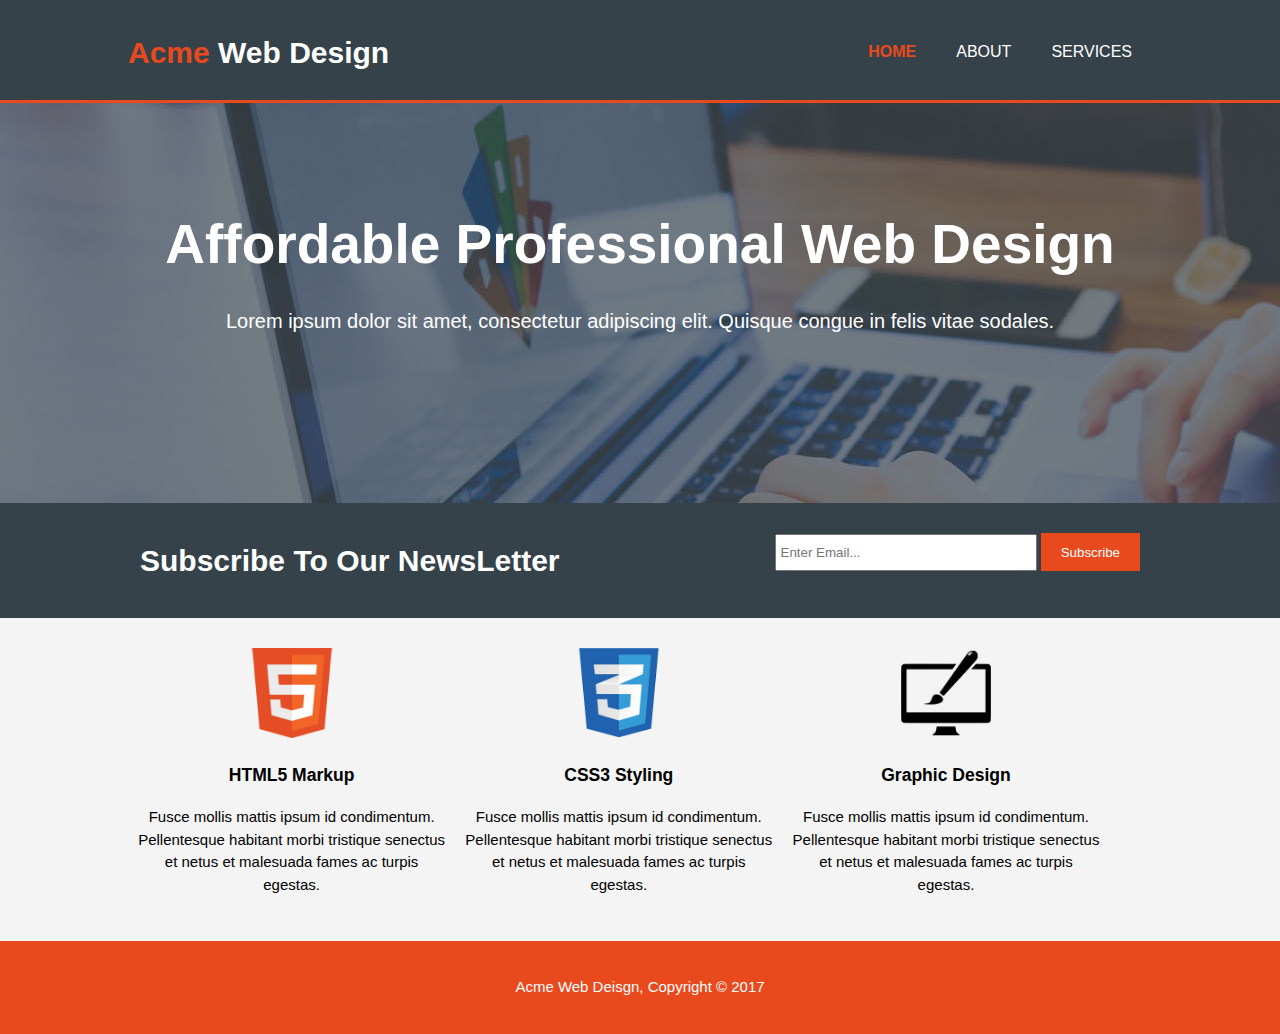
<file: index.html>
<!DOCTYPE html>
<html>
  <head>
    <meta charset="utf-8">
    <meta name="viewport" content="width=device-width">
    <meta name="description" content="Affordable and professional web design">
    <meta name="keywords" content="web design, affordable web design, professional web design">
    <meta name="author" content="Jessica Mitchell">
    <title>Acme Web Design | Welcome</title>
    <link rel="stylesheet" href="styles.css">
  </head>
  <body>
    <header>
      <div class="container">
        <div id="branding">
          <h1><span class="highlight">Acme</span> Web Design</h1>
        </div>
        <nav>
          <ul>
            <li class="current"><a href="index.html">Home</a></li>
            <li><a href="about.html">About</a></li>
            <li><a href="services.html">Services</a></li>
          </ul>
        </nav>
      </div>
    </header>

    <section id="showcase">
      <div class="container">
        <h1>Affordable Professional Web Design</h1>
        <p>Lorem ipsum dolor sit amet, consectetur adipiscing elit. Quisque congue in felis vitae sodales.</p>
      </div>
    </section>

    <section id="newsletter">
      <div class="container">
        <h1>Subscribe To Our NewsLetter</h1>
        <form>
          <input type="email" placeholder="Enter Email...">
          <button type="submit" class="button_1">Subscribe</button>
        </form>
      </div>
    </section>

    <section id="boxes">
      <div class="container">
        <div class="box">
          <img src="images/logo_html.png">
          <h3>HTML5 Markup</h3>
          <p>Fusce mollis mattis ipsum id condimentum. Pellentesque habitant morbi tristique senectus et netus et malesuada fames ac turpis egestas.</p>
        </div>
        <div class="box">
          <img src="images/logo_css.png">
          <h3>CSS3 Styling</h3>
          <p>Fusce mollis mattis ipsum id condimentum. Pellentesque habitant morbi tristique senectus et netus et malesuada fames ac turpis egestas.</p>
        </div>
        <div class="box">
          <img src="images/logo_brush.png">
          <h3>Graphic Design</h3>
          <p>Fusce mollis mattis ipsum id condimentum. Pellentesque habitant morbi tristique senectus et netus et malesuada fames ac turpis egestas.</p>
        </div>
      </div>
    </section>

    <footer>
      <p>Acme Web Deisgn, Copyright &copy; 2017</p>
    </footer>
  </body>
</html>
</file>
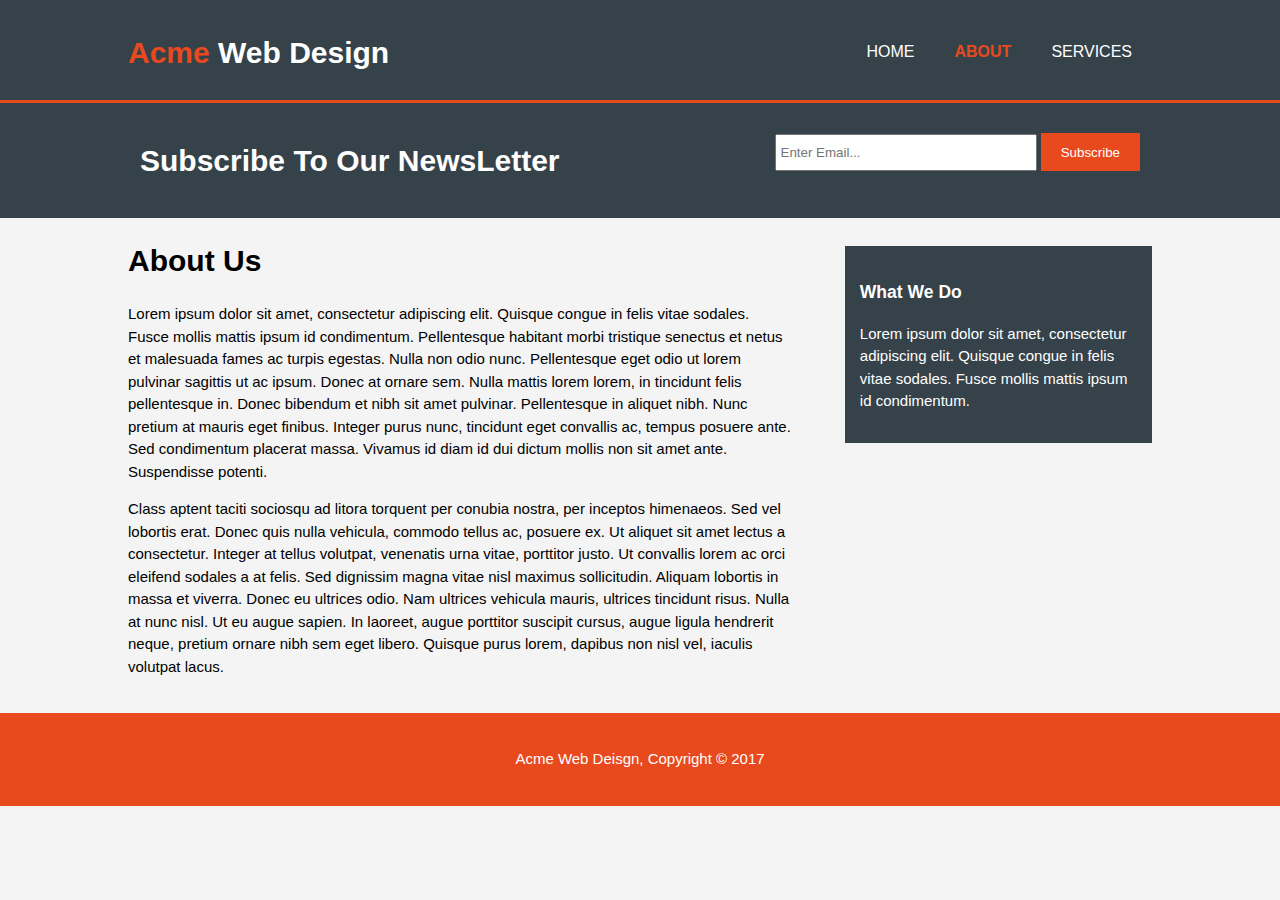
<file: about.html>
<!DOCTYPE html>
<html>
  <head>
    <meta charset="utf-8">
    <meta name="viewport" content="width=device-width">
    <meta name="description" content="Affordable and professional web design">
    <meta name="keywords" content="web design, affordable web design, professional web design">
    <meta name="author" content="Jessica Mitchell">
    <title>Acme Web Design | About</title>
    <link rel="stylesheet" href="styles.css">
  </head>
  <body>
    <header>
      <div class="container">
        <div id="branding">
          <h1><span class="highlight">Acme</span> Web Design</h1>
        </div>
        <nav>
          <ul>
            <li><a href="index.html">Home</a></li>
            <li class="current"><a href="about.html">About</a></li>
            <li><a href="services.html">Services</a></li>
          </ul>
        </nav>
      </div>
    </header>

    <section id="newsletter">
      <div class="container">
        <h1>Subscribe To Our NewsLetter</h1>
        <form>
          <input type="email" placeholder="Enter Email...">
          <button type="submit" class="button_1">Subscribe</button>
        </form>
      </div>
    </section>

    <section id="main">
      <div class="container">
        <article id="main-col">
          <h1 class="page-title">About Us</h1>
          <p>Lorem ipsum dolor sit amet, consectetur adipiscing elit. Quisque congue in felis vitae sodales. Fusce mollis mattis ipsum id condimentum. Pellentesque habitant morbi tristique senectus et netus et malesuada fames ac turpis egestas. Nulla non odio nunc. Pellentesque eget odio ut lorem pulvinar sagittis ut ac ipsum. Donec at ornare sem. Nulla mattis lorem lorem, in tincidunt felis pellentesque in. Donec bibendum et nibh sit amet pulvinar. Pellentesque in aliquet nibh. Nunc pretium at mauris eget finibus. Integer purus nunc, tincidunt eget convallis ac, tempus posuere ante. Sed condimentum placerat massa. Vivamus id diam id dui dictum mollis non sit amet ante. Suspendisse potenti.</p>

          <p>Class aptent taciti sociosqu ad litora torquent per conubia nostra, per inceptos himenaeos. Sed vel lobortis erat. Donec quis nulla vehicula, commodo tellus ac, posuere ex. Ut aliquet sit amet lectus a consectetur. Integer at tellus volutpat, venenatis urna vitae, porttitor justo. Ut convallis lorem ac orci eleifend sodales a at felis. Sed dignissim magna vitae nisl maximus sollicitudin. Aliquam lobortis in massa et viverra. Donec eu ultrices odio. Nam ultrices vehicula mauris, ultrices tincidunt risus. Nulla at nunc nisl. Ut eu augue sapien. In laoreet, augue porttitor suscipit cursus, augue ligula hendrerit neque, pretium ornare nibh sem eget libero. Quisque purus lorem, dapibus non nisl vel, iaculis volutpat lacus.</p>
        </article>

        <aside id="sidebar">
          <div class="dark">
            <h3>What We Do</h3>
            <p>Lorem ipsum dolor sit amet, consectetur adipiscing elit. Quisque congue in felis vitae sodales. Fusce mollis mattis ipsum id condimentum.</p>
          </div>
        </aside>
      </div>
    </section>

    <footer>
      <p>Acme Web Deisgn, Copyright &copy; 2017</p>
    </footer>
  </body>
</html>
</file>
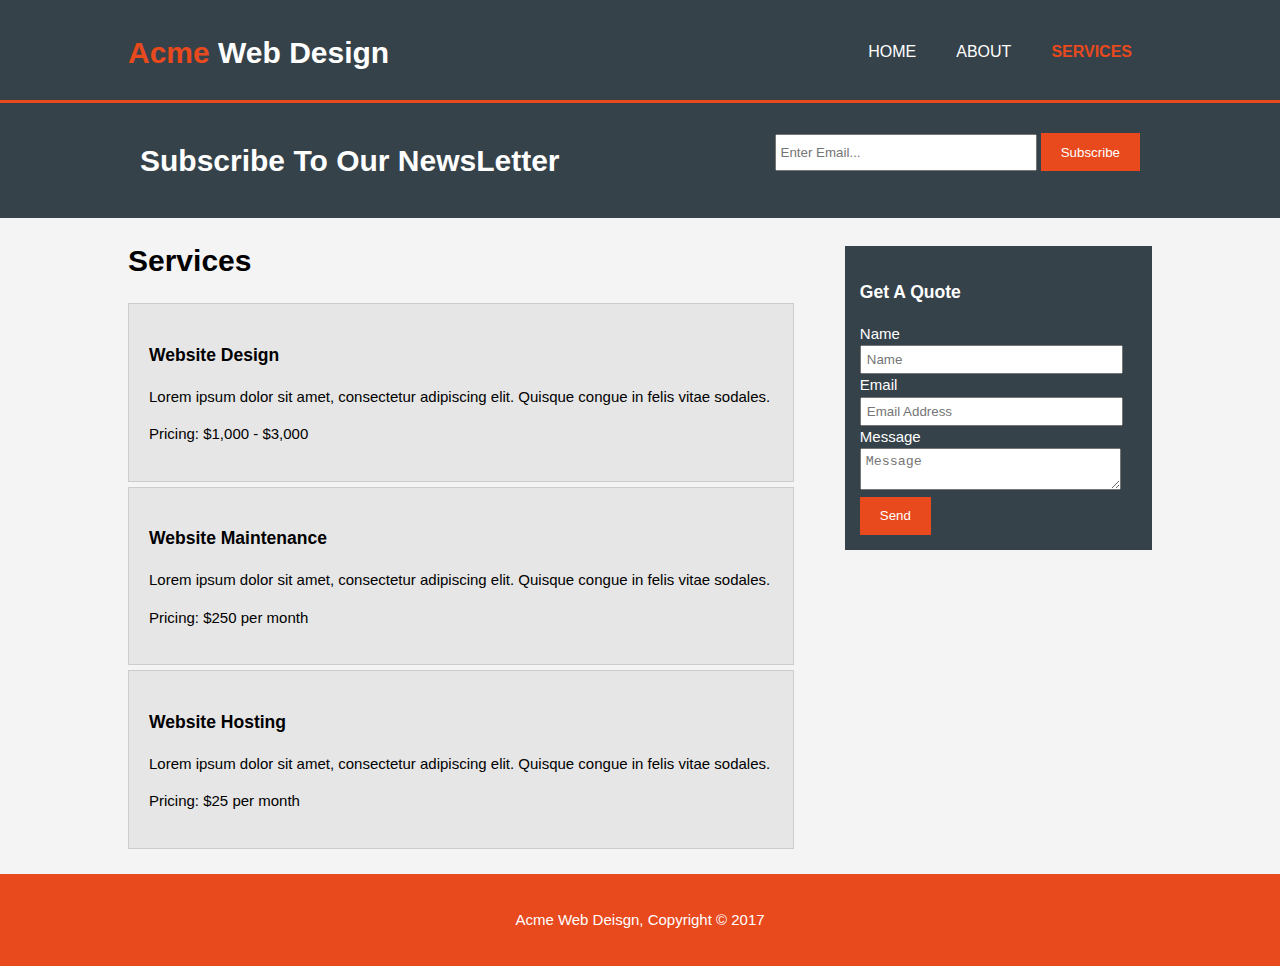
<file: services.html>
<!DOCTYPE html>
<html>
  <head>
    <meta charset="utf-8">
    <meta name="viewport" content="width=device-width">
    <meta name="description" content="Affordable and professional web design">
    <meta name="keywords" content="web design, affordable web design, professional web design">
    <meta name="author" content="Jessica Mitchell">
    <title>Acme Web Design | Services</title>
    <link rel="stylesheet" href="styles.css">
  </head>
  <body>
    <header>
      <div class="container">
        <div id="branding">
          <h1><span class="highlight">Acme</span> Web Design</h1>
        </div>
        <nav>
          <ul>
            <li><a href="index.html">Home</a></li>
            <li><a href="about.html">About</a></li>
            <li class="current"><a href="services.html">Services</a></li>
          </ul>
        </nav>
      </div>
    </header>

    <section id="newsletter">
      <div class="container">
        <h1>Subscribe To Our NewsLetter</h1>
        <form>
          <input type="email" placeholder="Enter Email...">
          <button type="submit" class="button_1">Subscribe</button>
        </form>
      </div>
    </section>

    <section id="main">
      <div class="container">
        <article id="main-col">
          <h1 class="page-title">Services</h1>
          <ul id="services">
            <li>
              <h3>Website Design</h3>
              <p>Lorem ipsum dolor sit amet, consectetur adipiscing elit. Quisque congue in felis vitae sodales.</p>
              <p>Pricing: $1,000 - $3,000</p>
            </li>
            <li>
              <h3>Website Maintenance</h3>
              <p>Lorem ipsum dolor sit amet, consectetur adipiscing elit. Quisque congue in felis vitae sodales.</p>
              <p>Pricing: $250 per month</p>
            </li>
            <li>
              <h3>Website Hosting</h3>
              <p>Lorem ipsum dolor sit amet, consectetur adipiscing elit. Quisque congue in felis vitae sodales.</p>
              <p>Pricing: $25 per month</p>
            </li>
          </ul>
        </article>

        <aside id="sidebar">
          <div class="dark">
            <h3>Get A Quote</h3>
            <form class="quote">
              <div>
                <label>Name</label><br>
                <input type="text" placeholder="Name">
              </div>
              <div>
                <label>Email</label><br>
                <input type="email" placeholder="Email Address">
              </div>
              <div>
                <label>Message</label><br>
                <textarea placeholder="Message"></textarea>
              </div>
              <button class="button_1" type="submit">Send</button>
            </form>
          </div>
        </aside>
      </div>
    </section>

    <footer>
      <p>Acme Web Deisgn, Copyright &copy; 2017</p>
    </footer>
  </body>
</html>
</file>
<file: styles.css>
body {
  font-family: Ariel, Helvetica, sans-serif;
  font-size: 15px;
  line-height: 1.5;
  /*font: 15px/1.5 Arial, Helvetica, sans-serif;*/
  padding: 0;
  margin: 0;
  background-color: #f4f4f4;
}

/*Global*/
.container  {
  width: 80%;
  margin: auto;
  overflow: hidden;
}

ul {
  margin: 0;
  padding: 0;
}

.button_1  {
  height: 38px;
  background: #e8491d;
  border: 0;
  padding: 0 20px 0 20px;
  color: #ffffff;
}

.dark  {
  padding: 15px;
  background: #35424a;
  color: #ffffff;
  margin-top: 10px;
  margin-bottom: 10px;
}

/*Header*/
header {
  background: #35424a;
  color: #ffffff;
  padding-top: 30px;
  min-height: 70px;
  border-bottom: #e8491d 3px solid;
}

header a {
  color: #ffffff;
  text-decoration: none;
  text-transform: uppercase;
  font-size: 16px;
}

header li {
  float: left;
  display: inline;
  padding: 0 20px 0 20px;
}

header #branding  {
  float: left;
}

header #branding h1 {
  margin: 0;
}

header nav {
  float: right;
  margin-top: 10px;
}

header .highlight, header .current a {
  color: #e8491d;
  font-weight: bold;
}

header a:hover {
  color: #cccccc;
  font-weight: bold;
}

/*Showcase*/
#showcase {
  min-height: 400px;
  background: url('images/showcase.jpg') no-repeat 0 -400px;
  text-align: center;
  color: #ffffff;
}

#showcase h1 {
  margin-top: 100px;
  font-size: 55px;
  margin-bottom: 10px;
}

#showcase p {
  font-size: 20px;
}

/*Newsletter*/
#newsletter  {
  padding: 15px;
  color: #ffffff;
  background: #35424a;
}

#newsletter h1 {
  float: left;
}

#newsletter form  {
  float: right;
  margin-top: 15px;
}

#newsletter input[type="email"]  {
  padding: 4px;
  height: 25px;
  width: 250px;
}

/*Boxes*/
#boxes  {
  margin-top: 20px;
}

#boxes .box  {
  float: left;
  text-align: center;
  width: 30%;
  padding: 10px;
}

#boxes .box img  {
  width: 90px;
}

/*Sidebar*/
aside#sidebar  {
  float: right;
  width: 30%;
  margin-top: 18px;
}

aside#sidebar .quote input, aside#sidebar .quote textarea  {
  width: 90%;
  padding: 5px;
}

/*Main-col*/
article#main-col  {
  float: left;
  width: 65%;
}

/*Services*/
ul#services li  {
  list-style: none;
  padding: 20px;
  border: #cccccc solid 1px;
  margin-bottom: 5px;
  background: #e6e6e6;
}

/*Footer*/
footer  {
  padding: 20px;
  margin-top: 20px;
  color: #ffffff;
  background-color: #e8491d;
  text-align: center;
}

/*Media Queries*/
@media(max-width: 768px)  {
  header #branding,
  header nav,
  header nav li,
  #newsletter h1,
  #newsletter form,
  #boxes .box,
  article#main-col,
  aside#sidebar  {
    float: none;
    text-align: center;
    width: 100%
  }

  header  {
    padding-bottom: 20px;
  }

  #showcase h1  {
    margin-top: 40px;
  }

  #newsletter button,
  .quote button  {
    display: block;
    width: 100%;
  }
  #newsletter form imput[type="email"],
  .quote input,
  .quote textarea  {
    width: 100%;
    margin-bottom: 5px;
  }
}
</file>
